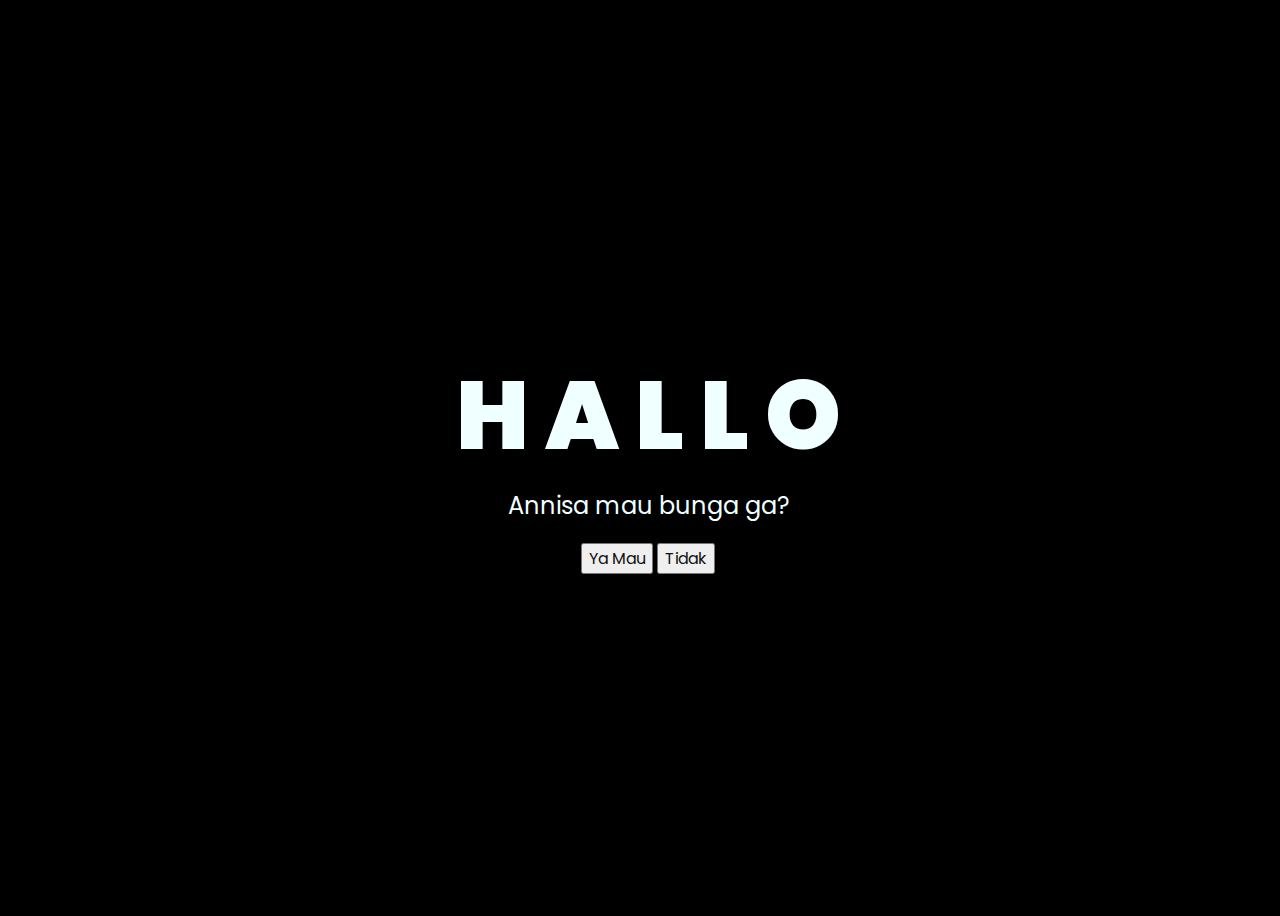
<file: index.html>
<!DOCTYPE html>
<html lang="en">

<head>
    <meta charset="UTF-8">
    <title>flower</title>
    <link rel="stylesheet" href="styles.css">

</head>

<body>
    <div class="greetings">
        <!-- silahkan menambah kata sesuai keinginan dengan <span>text...</span -->
        <span>H</span>
        <span>A</span>
        <span>L</span>
        <span>L</span>
        <span>O</span>
    </div>
    <div class="description">
        <span>Annisa mau bunga ga?</span>
    </div>
    <div class="button">
        <button id="yaButton">
            <a href="flower.html">Ya Mau</a>
        </button>
        <button id="tidakButton">
            <a>Tidak</a>
        </button>
    </div>
    <script>
        // Mengambil referensi ke tombol "Tidak"
        var tidakButton = document.getElementById("tidakButton");
    
        // Menambahkan event listener untuk mengaktifkan notifikasi saat tombol "Tidak" diklik
        tidakButton.addEventListener("click", function() {
            alert("Button sedang tidak berfungsi jadi silahkan klik ya.");
        });
    </script>
</body>

</html>
</file>
<file: styles.css>
@import url('https://fonts.googleapis.com/css2?family=Poppins:ital,wght@0,500;1,900&display=swap');
*{
    font-family: 'Poppins',cursive;
}
body{
    color: azure;
    width: 100%;
    height: 100vh;
    display: flex;
    flex-direction: column;
    align-items: center;
    justify-content: center;
    background-color: black;
}
.greetings{
    font-size: 6rem;
    font-weight: 900;
}
.greetings > span{
    animation: glow 2.5s ease-in-out infinite;
}
@keyframes glow{
    0%, 100%{
        color: #fff;
        text-shadow: 0 0 12px #39c6d6, 0 0 50px #39c6d6, 0 0 100px #39c6d6;
    }
    10%, 90%{
        color: #111;
        text-shadow: none;
    }
}
.greetings > span:nth-child(2){
    animation-delay: .2s ;
}
.greetings > span:nth-child(3){
    animation-delay: .4s ;
}
.greetings > span:nth-child(4){
    animation-delay: .6s;
}
.greetings > span:nth-child(5){
    animation-delay: .8s;
}

.description{
    font-size: 1.5rem;
    margin-bottom: 20px;
}

.button a{
    text-decoration: none;
    font-size: 1rem;
    color: #111;
}

@media screen and (max-width:574px){
    .greetings{
        display: block;
        font-size: 3rem;
        font-weight: 500;
        text-align: center;
    }
    .description{
        font-size: 1rem;
    }
    
    .button a{
        font-size: .5rem;
    }
}
</file>
